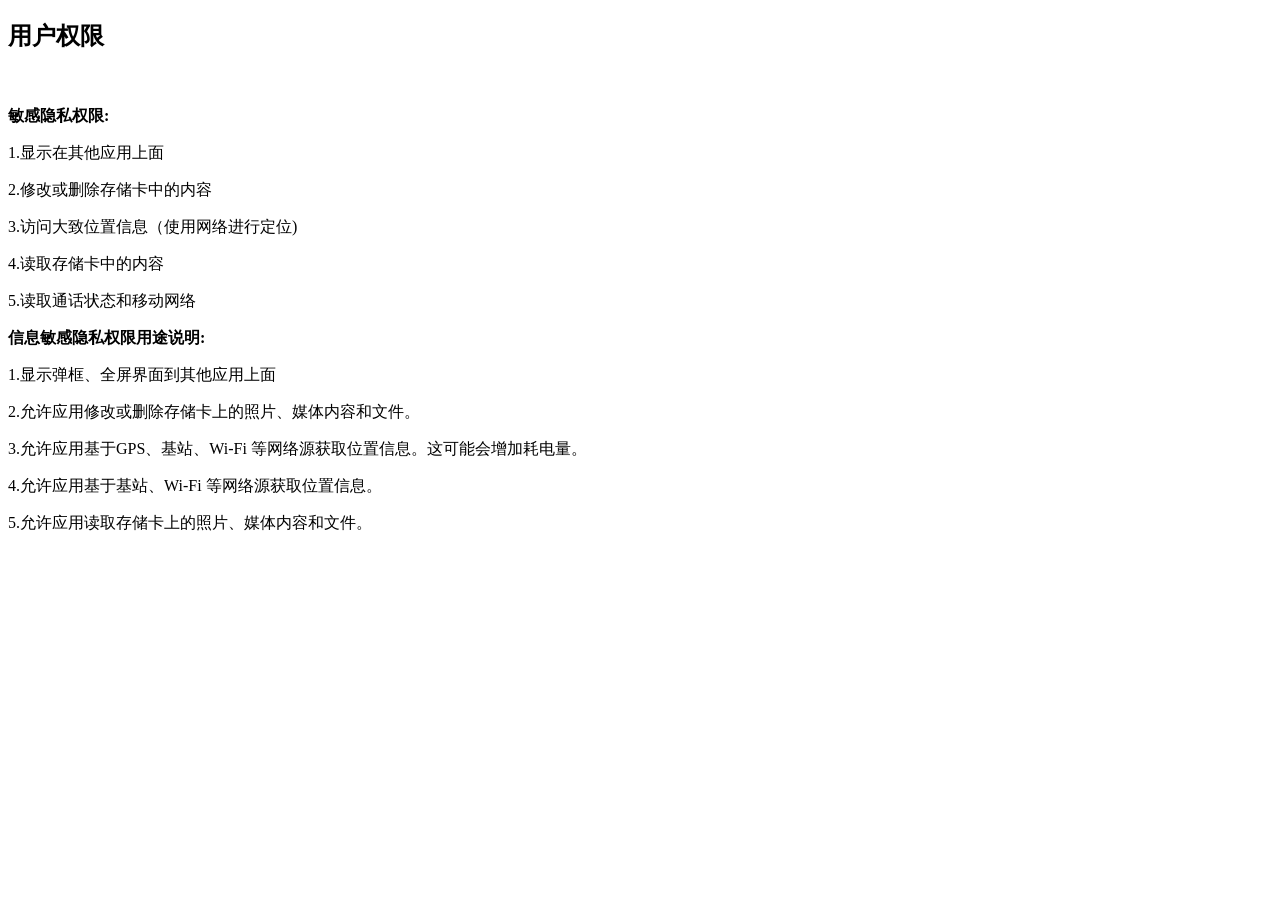
<file: directions.html>
<!DOCTYPE html>
<html class="pixel-ratio-1"><head><meta http-equiv="Content-Type" content="text/html; charset=UTF-8">

<title>用户权限</title>
<div class="page-group">
    <div class="page page-current" id="news">
                <div class="content textbox native-scroll">

            <div class="content-padded ">
                <h2>用户权限</h2>
                <div class="newsbox">
					<p><br></p>
					<p><strong>敏感隐私权限:</strong></p>

					<p>1.显示在其他应用上面</p>
					<p>2.修改或删除存储卡中的内容</p>
					<p>3.访问大致位置信息（使用网络进行定位)</p>
					<p>4.读取存储卡中的内容</p>
					<p>5.读取通话状态和移动网络</p>

					<p><strong>信息敏感隐私权限用途说明:</strong></p>

					<p>1.显示弹框、全屏界面到其他应用上面</p>
					<p>2.允许应用修改或删除存储卡上的照片、媒体内容和文件。</p>
					<p>3.允许应用基于GPS、基站、Wi-Fi 等网络源获取位置信息。这可能会增加耗电量。</p>
					<p>4.允许应用基于基站、Wi-Fi 等网络源获取位置信息。</p>
					<p>5.允许应用读取存储卡上的照片、媒体内容和文件。</p>
				</div>

            </div>




        </div>
    </div>
</div>

</head></html>
</file>
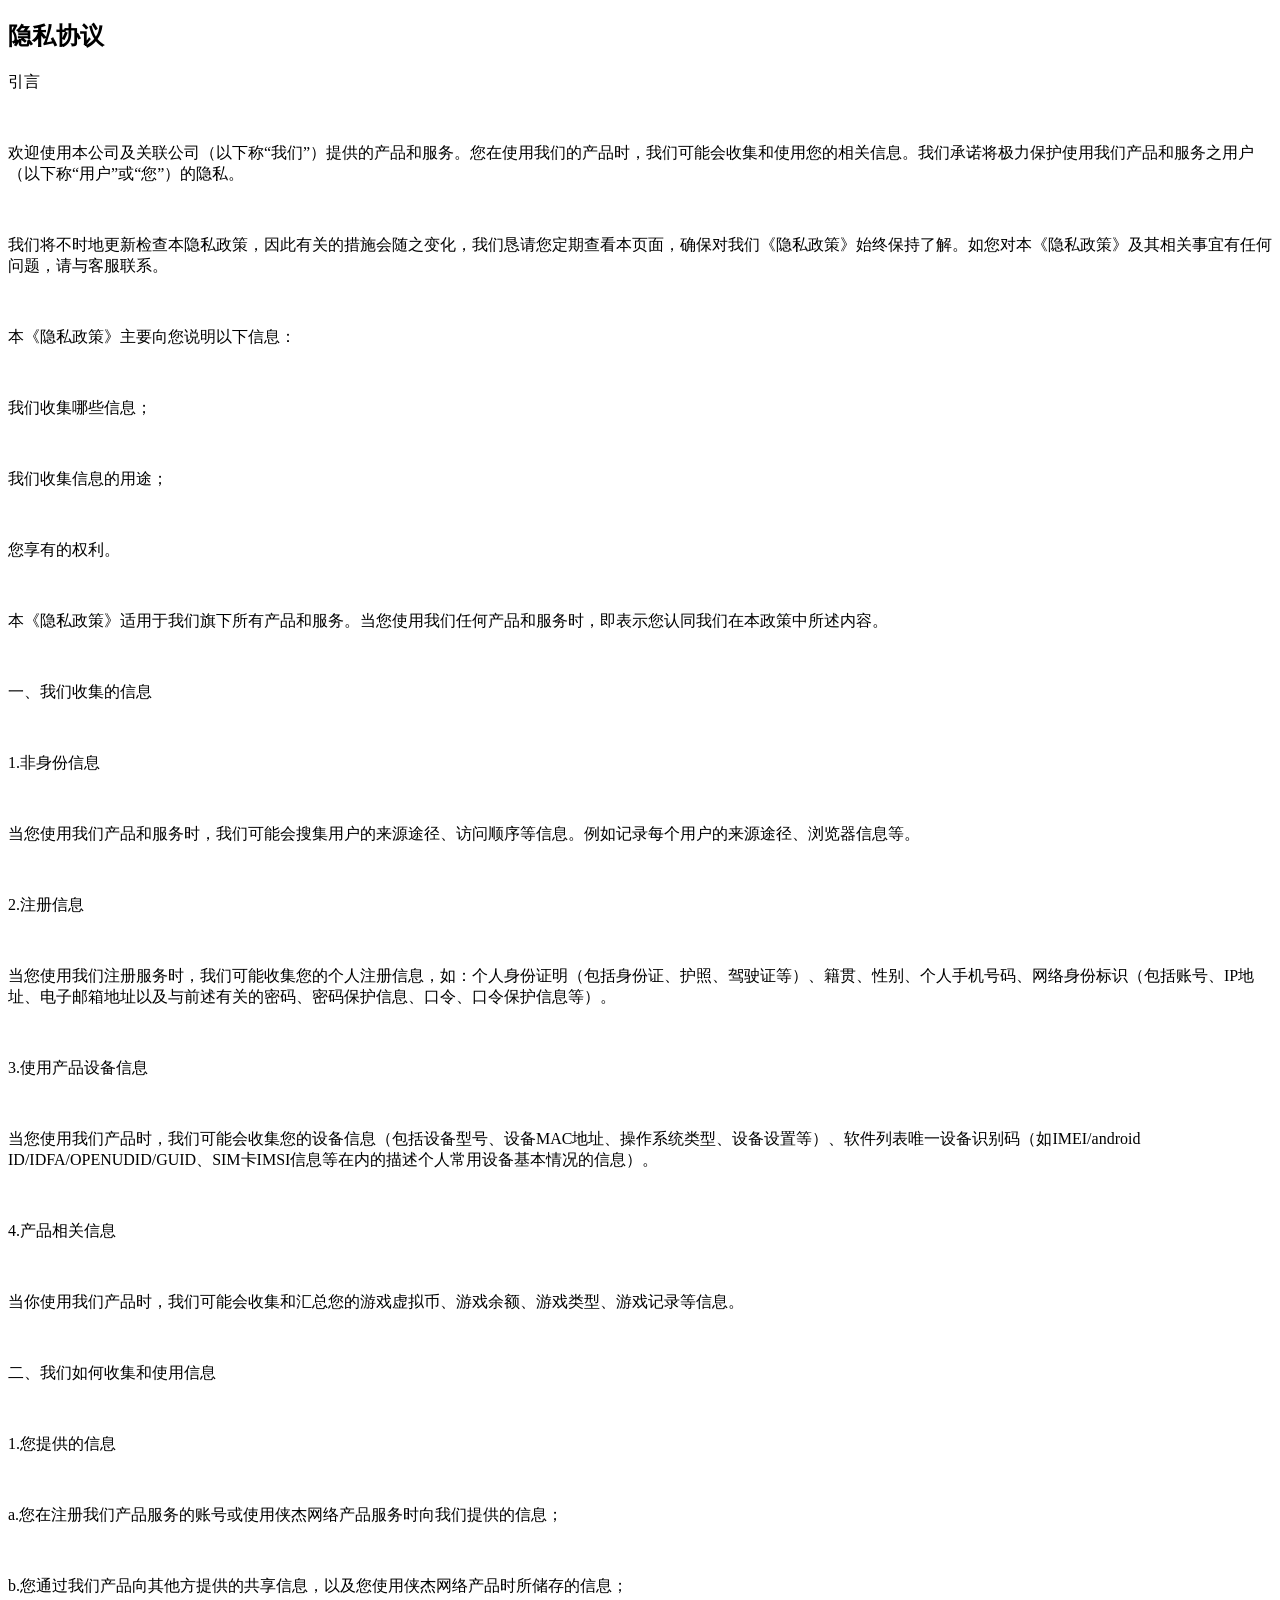
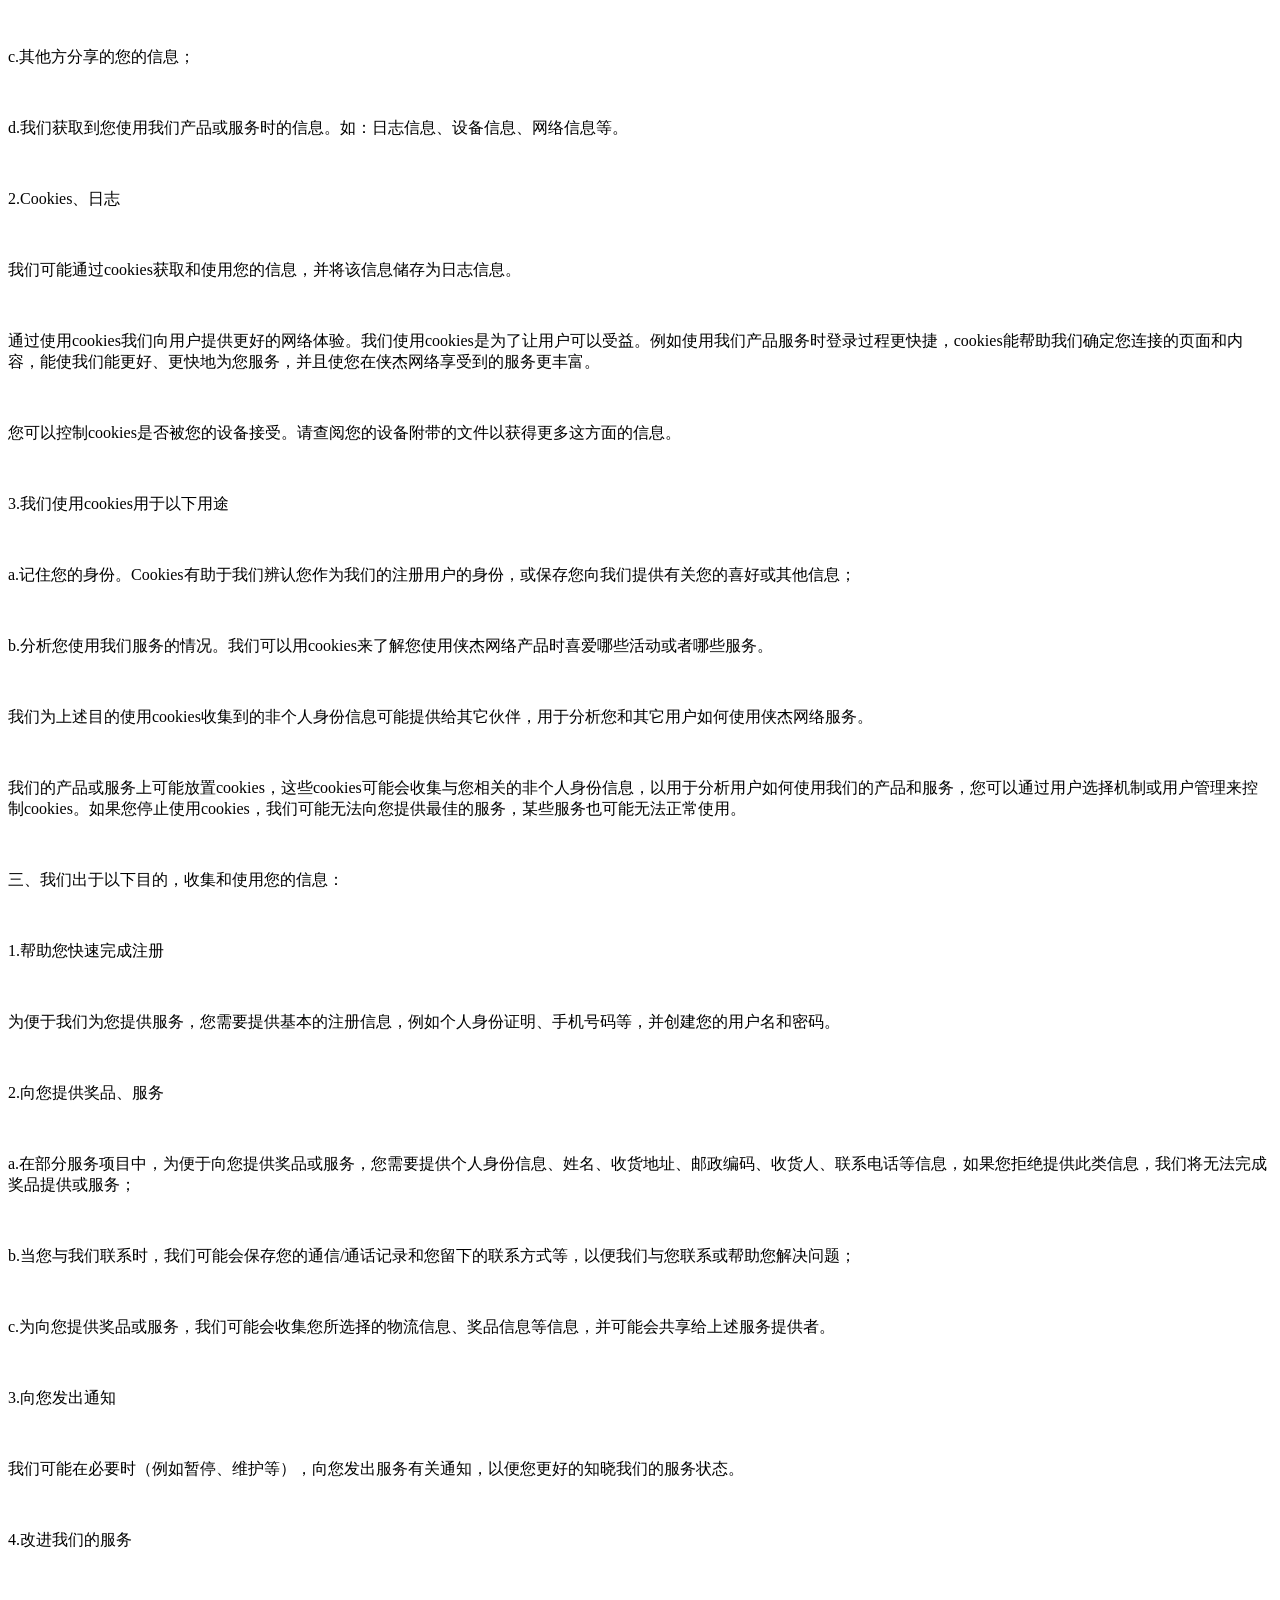
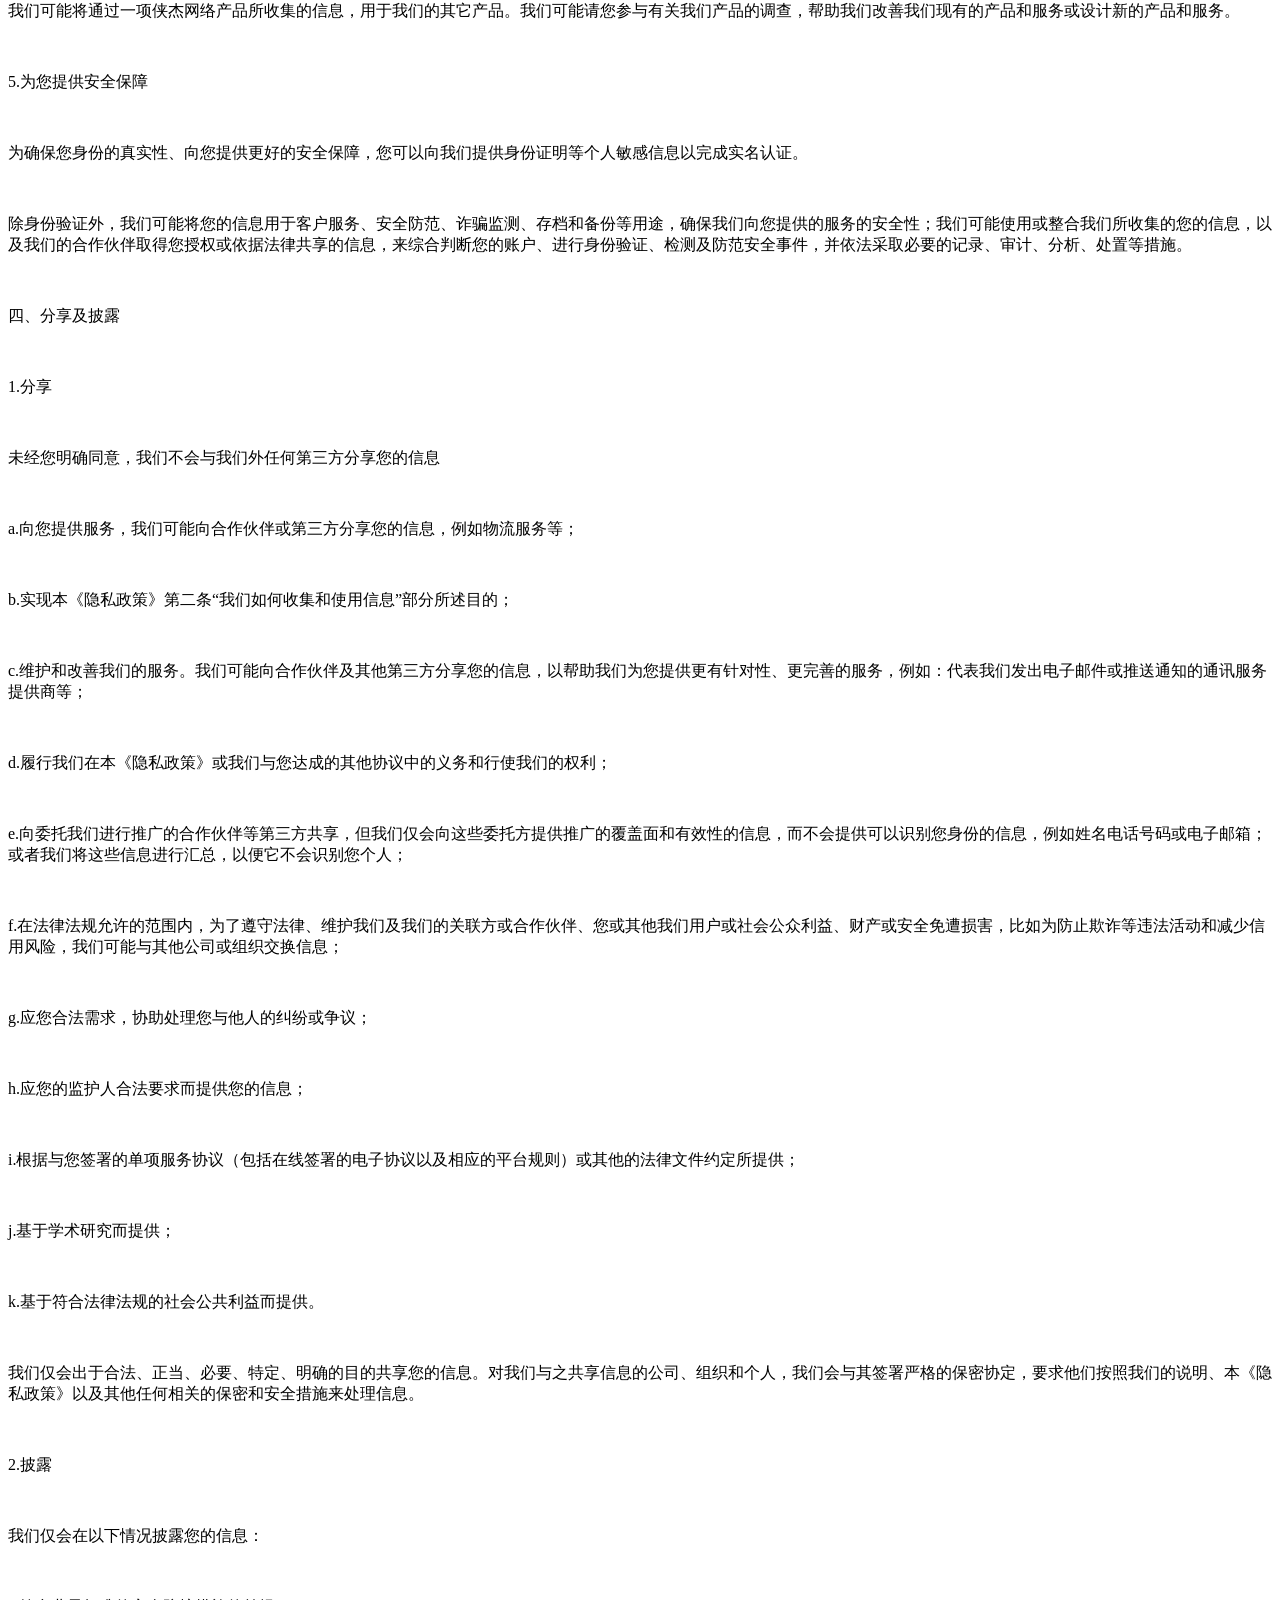
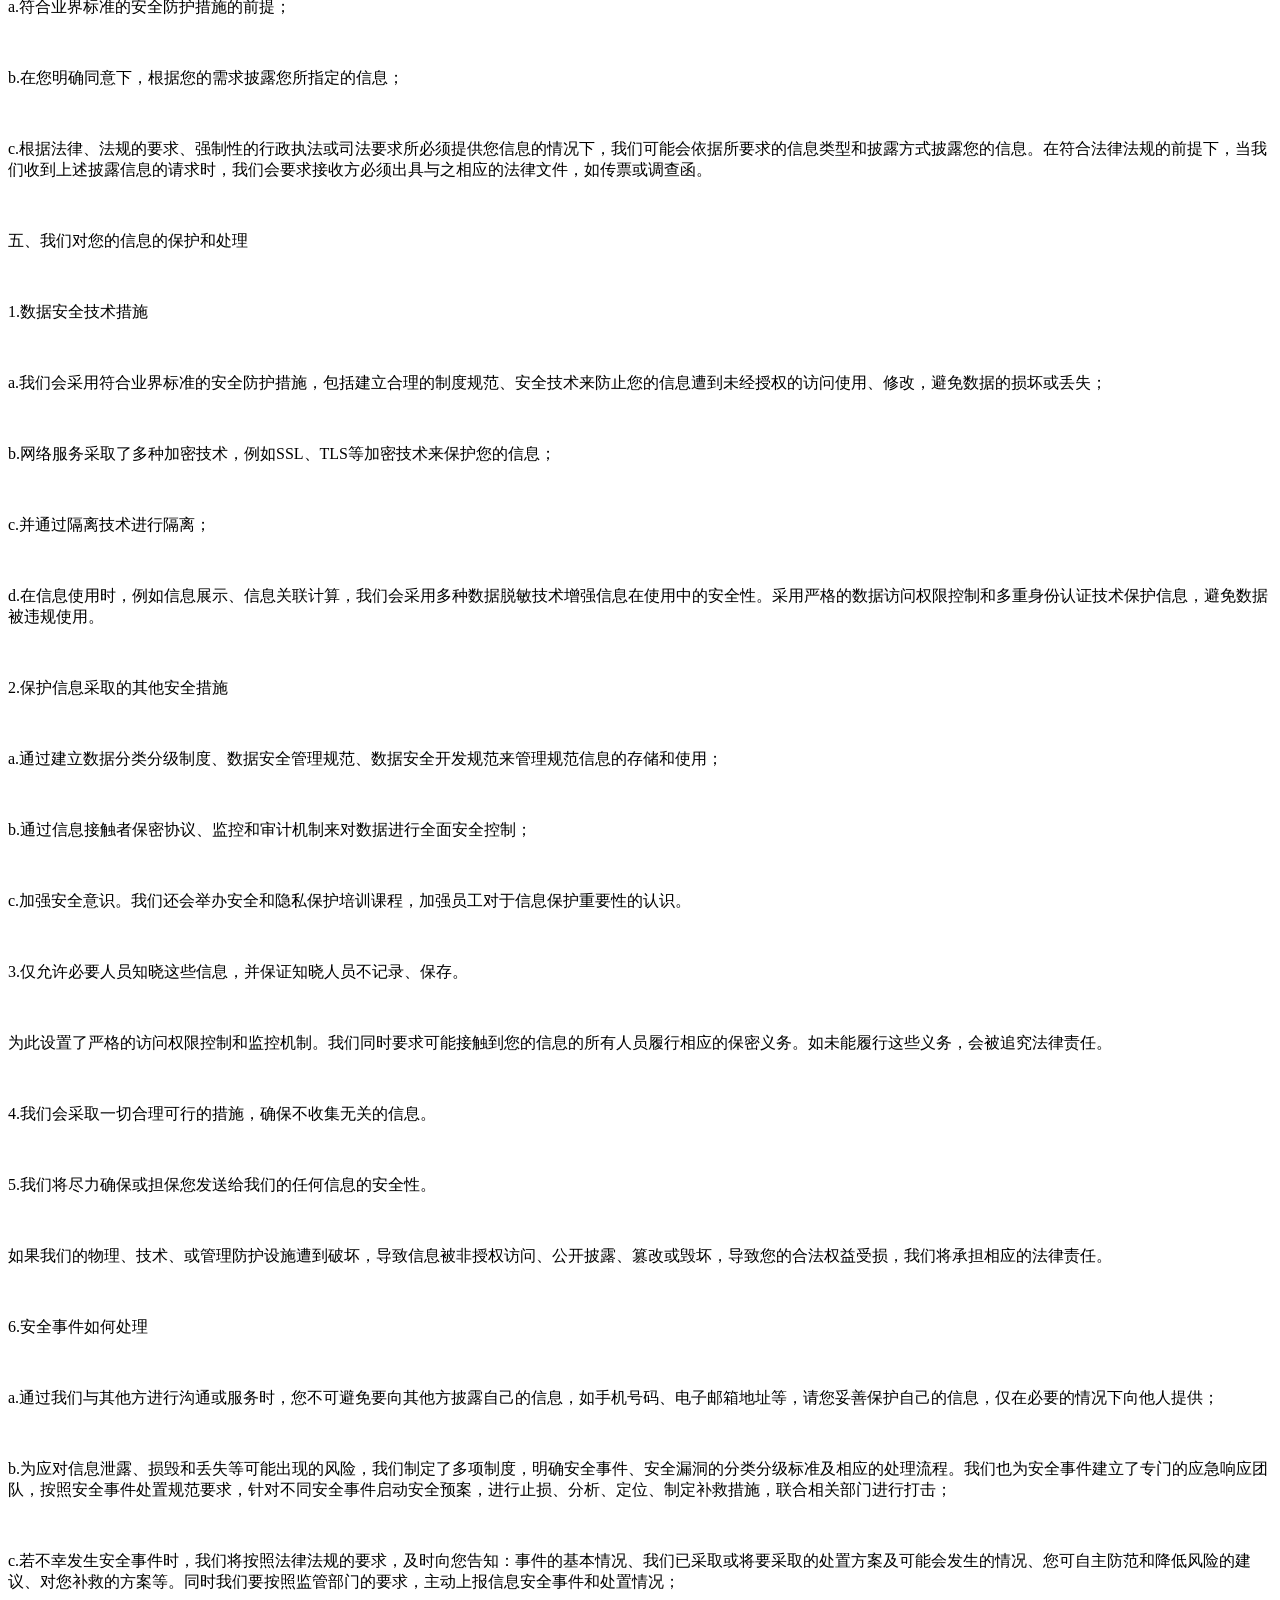
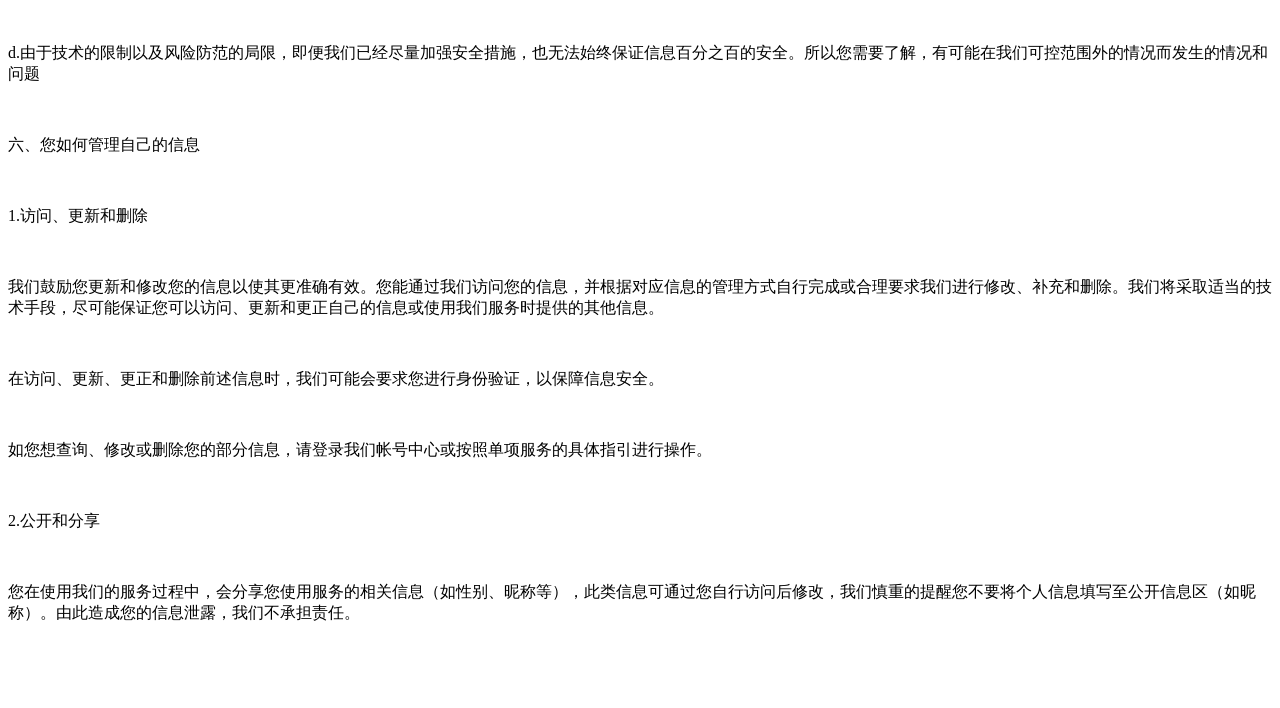
<file: privacy_agreement.html>
<!DOCTYPE html>
<html class="pixel-ratio-1"><head><meta http-equiv="Content-Type" content="text/html; charset=UTF-8">

<title>隐私协议</title>
<meta name="keywords" content="">
<meta name="description" content="">
<meta http-equiv="Cache-Control" content="no-transform">
<meta name="viewport" content="initial-scale=1, maximum-scale=1">
<meta name="format-detection" content="telephone=no">
<meta name="apple-mobile-web-app-capable" content="yes">
<meta name="apple-mobile-web-app-status-bar-style" content="default">
</head>
<body>
<div class="page-group">
    <div class="page page-current" id="news">
                <div class="content textbox native-scroll">

            <div class="content-padded ">
                <h2>隐私协议</h2>
                <div class="newsbox"><p>引言</p><p><br></p><p>欢迎使用<span id="cp_name">本公司</span>及关联公司（以下称“我们”）提供的产品和服务。您在使用我们的产品时，我们可能会收集和使用您的相关信息。我们承诺将极力保护使用我们产品和服务之用户（以下称“用户”或“您”）的隐私。</p><p><br></p><p>我们将不时地更新检查本隐私政策，因此有关的措施会随之变化，我们恳请您定期查看本页面，确保对我们《隐私政策》始终保持了解。如您对本《隐私政策》及其相关事宜有任何问题，请与客服联系。</p><p><br></p><p>本《隐私政策》主要向您说明以下信息：</p><p><br></p><p>我们收集哪些信息；</p><p><br></p><p>我们收集信息的用途；</p><p><br></p><p>您享有的权利。</p><p><br></p><p>本《隐私政策》适用于我们旗下所有产品和服务。当您使用我们任何产品和服务时，即表示您认同我们在本政策中所述内容。</p><p><br></p><p>一、我们收集的信息</p><p><br></p><p>1.非身份信息</p><p><br></p><p>当您使用我们产品和服务时，我们可能会搜集用户的来源途径、访问顺序等信息。例如记录每个用户的来源途径、浏览器信息等。</p><p><br></p><p>2.注册信息</p><p><br></p><p>当您使用我们注册服务时，我们可能收集您的个人注册信息，如：个人身份证明（包括身份证、护照、驾驶证等）、籍贯、性别、个人手机号码、网络身份标识（包括账号、IP地址、电子邮箱地址以及与前述有关的密码、密码保护信息、口令、口令保护信息等）。</p><p><br></p><p>3.使用产品设备信息</p><p><br></p><p>当您使用我们产品时，我们可能会收集您的设备信息（包括设备型号、设备MAC地址、操作系统类型、设备设置等）、软件列表唯一设备识别码（如IMEI/android ID/IDFA/OPENUDID/GUID、SIM卡IMSI信息等在内的描述个人常用设备基本情况的信息）。</p><p><br></p><p>4.产品相关信息</p><p><br></p><p>当你使用我们产品时，我们可能会收集和汇总您的游戏虚拟币、游戏余额、游戏类型、游戏记录等信息。</p><p><br></p><p>二、我们如何收集和使用信息</p><p><br></p><p>1.您提供的信息</p><p><br></p><p>a.您在注册我们产品服务的账号或使用侠杰网络产品服务时向我们提供的信息；</p><p><br></p><p>b.您通过我们产品向其他方提供的共享信息，以及您使用侠杰网络产品时所储存的信息；</p><p><br></p><p>c.其他方分享的您的信息；</p><p><br></p><p>d.我们获取到您使用我们产品或服务时的信息。如：日志信息、设备信息、网络信息等。</p><p><br></p><p>2.Cookies、日志</p><p><br></p><p>我们可能通过cookies获取和使用您的信息，并将该信息储存为日志信息。</p><p><br></p><p>通过使用cookies我们向用户提供更好的网络体验。我们使用cookies是为了让用户可以受益。例如使用我们产品服务时登录过程更快捷，cookies能帮助我们确定您连接的页面和内容，能使我们能更好、更快地为您服务，并且使您在侠杰网络享受到的服务更丰富。</p><p><br></p><p>您可以控制cookies是否被您的设备接受。请查阅您的设备附带的文件以获得更多这方面的信息。</p><p><br></p><p>3.我们使用cookies用于以下用途</p><p><br></p><p>a.记住您的身份。Cookies有助于我们辨认您作为我们的注册用户的身份，或保存您向我们提供有关您的喜好或其他信息；</p><p><br></p><p>b.分析您使用我们服务的情况。我们可以用cookies来了解您使用侠杰网络产品时喜爱哪些活动或者哪些服务。</p><p><br></p><p>我们为上述目的使用cookies收集到的非个人身份信息可能提供给其它伙伴，用于分析您和其它用户如何使用侠杰网络服务。</p><p><br></p><p>我们的产品或服务上可能放置cookies，这些cookies可能会收集与您相关的非个人身份信息，以用于分析用户如何使用我们的产品和服务，您可以通过用户选择机制或用户管理来控制cookies。如果您停止使用cookies，我们可能无法向您提供最佳的服务，某些服务也可能无法正常使用。</p><p><br></p><p>三、我们出于以下目的，收集和使用您的信息：</p><p><br></p><p>1.帮助您快速完成注册</p><p><br></p><p>为便于我们为您提供服务，您需要提供基本的注册信息，例如个人身份证明、手机号码等，并创建您的用户名和密码。</p><p><br></p><p>2.向您提供奖品、服务</p><p><br></p><p>a.在部分服务项目中，为便于向您提供奖品或服务，您需要提供个人身份信息、姓名、收货地址、邮政编码、收货人、联系电话等信息，如果您拒绝提供此类信息，我们将无法完成奖品提供或服务；</p><p><br></p><p>b.当您与我们联系时，我们可能会保存您的通信/通话记录和您留下的联系方式等，以便我们与您联系或帮助您解决问题；</p><p><br></p><p>c.为向您提供奖品或服务，我们可能会收集您所选择的物流信息、奖品信息等信息，并可能会共享给上述服务提供者。</p><p><br></p><p>3.向您发出通知</p><p><br></p><p>我们可能在必要时（例如暂停、维护等），向您发出服务有关通知，以便您更好的知晓我们的服务状态。</p><p><br></p><p>4.改进我们的服务</p><p><br></p><p>我们可能将通过一项侠杰网络产品所收集的信息，用于我们的其它产品。我们可能请您参与有关我们产品的调查，帮助我们改善我们现有的产品和服务或设计新的产品和服务。</p><p><br></p><p>5.为您提供安全保障</p><p><br></p><p>为确保您身份的真实性、向您提供更好的安全保障，您可以向我们提供身份证明等个人敏感信息以完成实名认证。</p><p><br></p><p>除身份验证外，我们可能将您的信息用于客户服务、安全防范、诈骗监测、存档和备份等用途，确保我们向您提供的服务的安全性；我们可能使用或整合我们所收集的您的信息，以及我们的合作伙伴取得您授权或依据法律共享的信息，来综合判断您的账户、进行身份验证、检测及防范安全事件，并依法采取必要的记录、审计、分析、处置等措施。</p><p><br></p><p>四、分享及披露</p><p><br></p><p>1.分享</p><p><br></p><p>未经您明确同意，我们不会与我们外任何第三方分享您的信息</p><p><br></p><p>a.向您提供服务，我们可能向合作伙伴或第三方分享您的信息，例如物流服务等；</p><p><br></p><p>b.实现本《隐私政策》第二条“我们如何收集和使用信息”部分所述目的；</p><p><br></p><p>c.维护和改善我们的服务。我们可能向合作伙伴及其他第三方分享您的信息，以帮助我们为您提供更有针对性、更完善的服务，例如：代表我们发出电子邮件或推送通知的通讯服务提供商等；</p><p><br></p><p>d.履行我们在本《隐私政策》或我们与您达成的其他协议中的义务和行使我们的权利；</p><p><br></p><p>e.向委托我们进行推广的合作伙伴等第三方共享，但我们仅会向这些委托方提供推广的覆盖面和有效性的信息，而不会提供可以识别您身份的信息，例如姓名电话号码或电子邮箱；或者我们将这些信息进行汇总，以便它不会识别您个人；</p><p><br></p><p>f.在法律法规允许的范围内，为了遵守法律、维护我们及我们的关联方或合作伙伴、您或其他我们用户或社会公众利益、财产或安全免遭损害，比如为防止欺诈等违法活动和减少信用风险，我们可能与其他公司或组织交换信息；</p><p><br></p><p>g.应您合法需求，协助处理您与他人的纠纷或争议；</p><p><br></p><p>h.应您的监护人合法要求而提供您的信息；</p><p><br></p><p>i.根据与您签署的单项服务协议（包括在线签署的电子协议以及相应的平台规则）或其他的法律文件约定所提供；</p><p><br></p><p>j.基于学术研究而提供；</p><p><br></p><p>k.基于符合法律法规的社会公共利益而提供。</p><p><br></p><p>我们仅会出于合法、正当、必要、特定、明确的目的共享您的信息。对我们与之共享信息的公司、组织和个人，我们会与其签署严格的保密协定，要求他们按照我们的说明、本《隐私政策》以及其他任何相关的保密和安全措施来处理信息。</p><p><br></p><p>2.披露</p><p><br></p><p>我们仅会在以下情况披露您的信息：</p><p><br></p><p>a.符合业界标准的安全防护措施的前提；</p><p><br></p><p>b.在您明确同意下，根据您的需求披露您所指定的信息；</p><p><br></p><p>c.根据法律、法规的要求、强制性的行政执法或司法要求所必须提供您信息的情况下，我们可能会依据所要求的信息类型和披露方式披露您的信息。在符合法律法规的前提下，当我们收到上述披露信息的请求时，我们会要求接收方必须出具与之相应的法律文件，如传票或调查函。</p><p><br></p><p>五、我们对您的信息的保护和处理</p><p><br></p><p>1.数据安全技术措施</p><p><br></p><p>a.我们会采用符合业界标准的安全防护措施，包括建立合理的制度规范、安全技术来防止您的信息遭到未经授权的访问使用、修改，避免数据的损坏或丢失；</p><p><br></p><p>b.网络服务采取了多种加密技术，例如SSL、TLS等加密技术来保护您的信息；</p><p><br></p><p>c.并通过隔离技术进行隔离；</p><p><br></p><p>d.在信息使用时，例如信息展示、信息关联计算，我们会采用多种数据脱敏技术增强信息在使用中的安全性。采用严格的数据访问权限控制和多重身份认证技术保护信息，避免数据被违规使用。</p><p><br></p><p>2.保护信息采取的其他安全措施</p><p><br></p><p>a.通过建立数据分类分级制度、数据安全管理规范、数据安全开发规范来管理规范信息的存储和使用；</p><p><br></p><p>b.通过信息接触者保密协议、监控和审计机制来对数据进行全面安全控制；</p><p><br></p><p>c.加强安全意识。我们还会举办安全和隐私保护培训课程，加强员工对于信息保护重要性的认识。</p><p><br></p><p>3.仅允许必要人员知晓这些信息，并保证知晓人员不记录、保存。</p><p><br></p><p>为此设置了严格的访问权限控制和监控机制。我们同时要求可能接触到您的信息的所有人员履行相应的保密义务。如未能履行这些义务，会被追究法律责任。</p><p><br></p><p>4.我们会采取一切合理可行的措施，确保不收集无关的信息。</p><p><br></p><p>5.我们将尽力确保或担保您发送给我们的任何信息的安全性。</p><p><br></p><p>如果我们的物理、技术、或管理防护设施遭到破坏，导致信息被非授权访问、公开披露、篡改或毁坏，导致您的合法权益受损，我们将承担相应的法律责任。</p><p><br></p><p>6.安全事件如何处理</p><p><br></p><p>a.通过我们与其他方进行沟通或服务时，您不可避免要向其他方披露自己的信息，如手机号码、电子邮箱地址等，请您妥善保护自己的信息，仅在必要的情况下向他人提供；</p><p><br></p><p>b.为应对信息泄露、损毁和丢失等可能出现的风险，我们制定了多项制度，明确安全事件、安全漏洞的分类分级标准及相应的处理流程。我们也为安全事件建立了专门的应急响应团队，按照安全事件处置规范要求，针对不同安全事件启动安全预案，进行止损、分析、定位、制定补救措施，联合相关部门进行打击；</p><p><br></p><p>c.若不幸发生安全事件时，我们将按照法律法规的要求，及时向您告知：事件的基本情况、我们已采取或将要采取的处置方案及可能会发生的情况、您可自主防范和降低风险的建议、对您补救的方案等。同时我们要按照监管部门的要求，主动上报信息安全事件和处置情况；</p><p><br></p><p>d.由于技术的限制以及风险防范的局限，即便我们已经尽量加强安全措施，也无法始终保证信息百分之百的安全。所以您需要了解，有可能在我们可控范围外的情况而发生的情况和问题</p><p><br></p><p>六、您如何管理自己的信息</p><p><br></p><p>1.访问、更新和删除</p><p><br></p><p>我们鼓励您更新和修改您的信息以使其更准确有效。您能通过我们访问您的信息，并根据对应信息的管理方式自行完成或合理要求我们进行修改、补充和删除。我们将采取适当的技术手段，尽可能保证您可以访问、更新和更正自己的信息或使用我们服务时提供的其他信息。</p><p><br></p><p>在访问、更新、更正和删除前述信息时，我们可能会要求您进行身份验证，以保障信息安全。</p><p><br></p><p>如您想查询、修改或删除您的部分信息，请登录我们帐号中心或按照单项服务的具体指引进行操作。</p><p><br></p><p>2.公开和分享</p><p><br></p><p>您在使用我们的服务过程中，会分享您使用服务的相关信息（如性别、昵称等），此类信息可通过您自行访问后修改，我们慎重的提醒您不要将个人信息填写至公开信息区（如昵称）。由此造成您的信息泄露，我们不承担责任。</p><p><br></p><p><br></p></div>

            </div>




        </div>
    </div>
</div>

</body>
</html>
</file>
